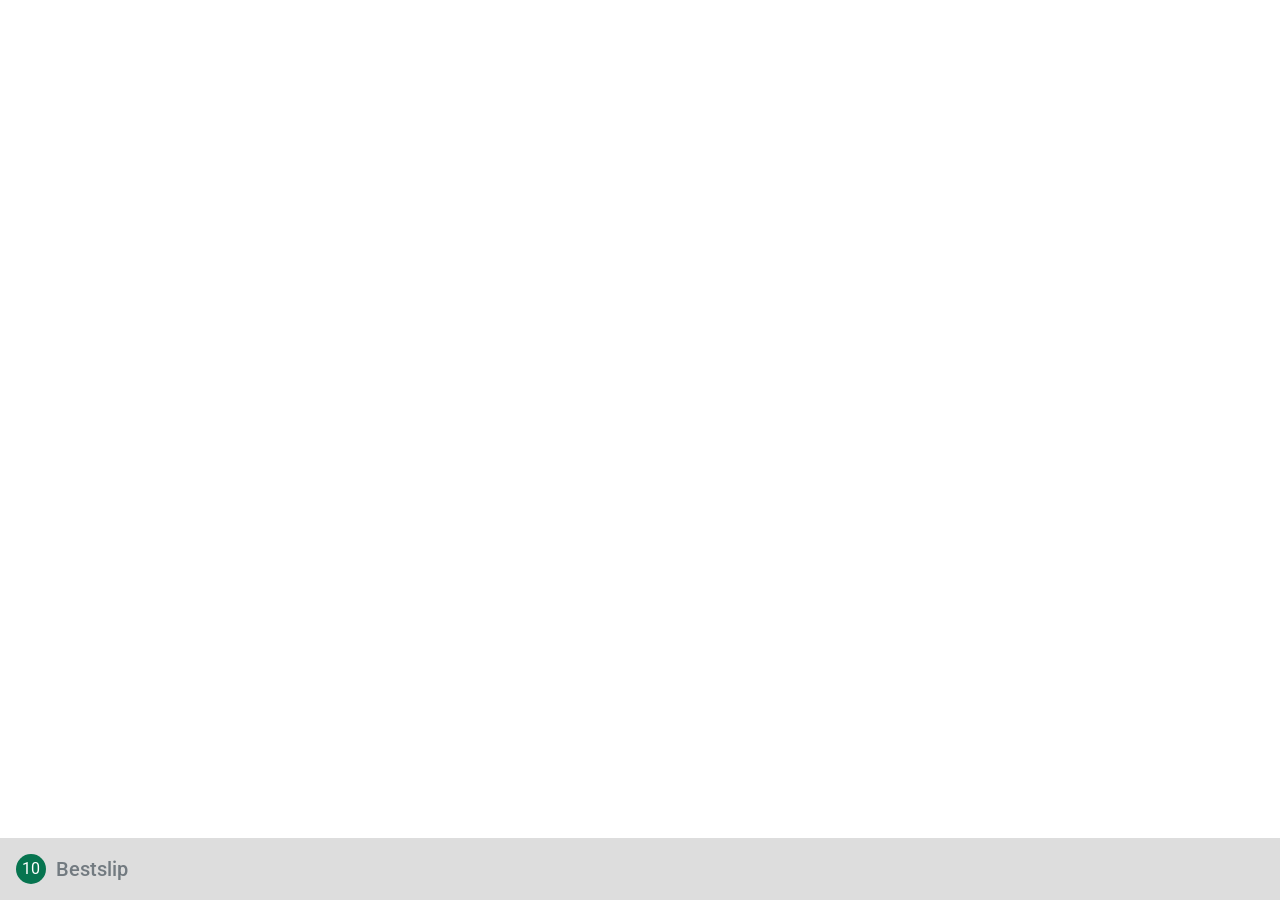
<file: index.html>
<!DOCTYPE html>
<html lang="en">

<head>
  <meta charset="UTF-8">
  <meta name="viewport" content="width=device-width, initial-scale=1.0">
  <meta http-equiv="X-UA-Compatible" content="ie=edge">
  <title>Title</title>
  <link rel='shortcut icon' href='assets/images/foot.png' type='image/x-icon'>
  <link rel="stylesheet" href="assets/vendor/bootstrap/css/bootstrap.min.css">
  <link rel="stylesheet" href="assets/css/style.css">
</head>

<body>
  <!-- all codes for ===***dropdown-section***=== starts from here -->
  <section id="betslipTop" class="betslip d-none">
    <div class="container p-0">
      <div class="betslip-header">
        <div class="d-flex align-items-center justify-content-between">
          <div class="left p-3">
            <div class="d-flex align-items-center">
              <div class="number">
                <span class="value">10</span>
              </div>
              <div class="text">
                <h5>Bestslip</h5>
                <p>Ok</p>
              </div>
            </div>
          </div>
          <div class="right">
            <div class="d-flex align-items-center">
              <div class="p-3">
                <p class="balance">Balance</p>
                <p class="amount">39.2 CHF</p>
              </div>
              <div class="vr ms-2"></div>
              <div class="p-3 px-4">
                <button id="closeContent" class="btn p-0 fs-4">
                  <img src="assets/images/cr.png" alt="cross">
                </button>
              </div>
            </div>
          </div>
        </div>
        <hr class="m-0">
        <div class="d-flex align-items-center justify-content-between p-2">
          <button class="btn color-primary">Remove All</button>
          <div class="dropdown">
            <a class="btn dropdown-toggle color-primary" href="#" role="button" data-bs-toggle="dropdown"
              aria-expanded="false">
              Normal
            </a>

            <ul class="dropdown-menu dropdown-menu-end">
              <li><a class="dropdown-item" href="#">Normal</a></li>
              <li><a class="dropdown-item" href="#">Bankers</a></li>
            </ul>
          </div>
        </div>
        <hr class="m-0">
      </div>

      <!-- inner content -->
      <div class="betslip-body">
        <div class="bet-item d-flex justify-content-between">
          <div class="left">
            <div class="d-flex">
              <div class="flex-shrink-0 p-1">
                <img src="assets/images/cr2.png" alt="a">
              </div>
              <div class="p-1">
                <h4>Persik Kediri</h4>
                <p>1x2</p>
                <p>Persik Kediri - Bali United FC</p>
              </div>
            </div>
          </div>
          <div class="right">
            <div class="d-flex">
              <p class="number p-1">5.10</p>
              <div>
                <input id="amountInput1" class="btn white-btn" placeholder="Amount" />
                <p class="return pt-1">Returns: 0.00</p>
              </div>
            </div>
          </div>
        </div>
        <!-- cal one -->
        <div id="calculator1" class="cal-numbers d-none" style="background: #696969; color: #fff;">
          <div class="d-grid" style="grid-template-columns: repeat(10, 1fr);">
            <p class="num">1</p>
            <p class="num">2</p>
            <p class="num">3</p>
            <p class="num">4</p>
            <p class="num">5</p>
            <p class="num">6</p>
            <p class="num">7</p>
            <p class="num">8</p>
            <p class="num">9</p>
            <p class="num">0</p>
          </div>
          <div class="d-grid" style="grid-template-columns: repeat(3, 1fr);
      border-top: 1px solid #a19b9b;
      ">
            <p class="num">.</p>
            <p>
              <img src="assets/images/back.png" alt="back">
            </p>
            <p class="num color-ok">ok</p>
          </div>
        </div>

        <div class="bet-item d-flex justify-content-between">
          <div class="left">
            <div class="d-flex">
              <div class="flex-shrink-0 p-1">
                <img src="assets/images/cr2.png" alt="a">
              </div>
              <div class="p-1">
                <h4>Draw</h4>
                <p>1x2</p>
                <p>Persik Kediri - Bali United FC</p>
              </div>
            </div>
          </div>
          <div class="right">
            <div class="d-flex">
              <p class="number p-1">4.05</p>
              <div>
                <input class="btn white-btn" id="amountInput2" placeholder="Amount" />
                <p class="return pt-1">Returns: 0.00</p>
              </div>
            </div>
          </div>
        </div>
        <!-- cal 2 -->
        <div id="calculator2" class="cal-numbers d-none" style="background: #696969; color: #fff;">
          <div class="d-grid" style="grid-template-columns: repeat(10, 1fr);">
            <p class="num">1</p>
            <p class="num">2</p>
            <p class="num">3</p>
            <p class="num">4</p>
            <p class="num">5</p>
            <p class="num">6</p>
            <p class="num">7</p>
            <p class="num">8</p>
            <p class="num">9</p>
            <p class="num">0</p>
          </div>
          <div class="d-grid" style="grid-template-columns: repeat(3, 1fr);
            border-top: 1px solid #a19b9b;
            ">
            <p class="num">.</p>
            <p>
              <img src="assets/images/back.png" alt="back">
            </p>
            <p class="num color-ok">ok</p>
          </div>
        </div>

        <div class="bet-item d-flex justify-content-between">
          <div class="left">
            <div class="d-flex">
              <div class="flex-shrink-0 p-1">
                <img src="assets/images/cr2.png" alt="a">
              </div>
              <div class="p-1">
                <h4>CR Belouizdad</h4>
                <p>1x2</p>
                <p>CR Belouizdad - MC EL Eulma</p>
              </div>
            </div>
          </div>
          <div class="right">
            <div class="d-flex">
              <p class="number p-1">1.14</p>
              <div>
                <input class="btn white-btn" id="amountInput3" placeholder="Amount" />
                <p class="return pt-1">Returns: 0.00</p>
              </div>
            </div>
          </div>
        </div>
        <!-- cal 3 -->
        <div id="calculator3" class="cal-numbers d-none" style="background: #696969; color: #fff;">
          <div class="d-grid" style="grid-template-columns: repeat(10, 1fr);">
            <p class="num">1</p>
            <p class="num">2</p>
            <p class="num">3</p>
            <p class="num">4</p>
            <p class="num">5</p>
            <p class="num">6</p>
            <p class="num">7</p>
            <p class="num">8</p>
            <p class="num">9</p>
            <p class="num">0</p>
          </div>
          <div class="d-grid" style="grid-template-columns: repeat(3, 1fr);
                  border-top: 1px solid #a19b9b;
                  ">
            <p class="num">.</p>
            <p>
              <img src="assets/images/back.png" alt="back">
            </p>
            <p class="num color-ok">ok</p>
          </div>
        </div>

        <div class="bet-item d-flex justify-content-between">
          <div class="left">
            <div class="d-flex">
              <div class="flex-shrink-0 p-1">
                <img src="assets/images/cr2.png" alt="a">
              </div>
              <div class="p-1">
                <h4>Draw</h4>
                <p>1x2</p>
                <p>CR Belouizdad - MC EL Eulma</p>
              </div>
            </div>
          </div>
          <div class="right">
            <div class="d-flex">
              <p class="number p-1">6.20</p>
              <div>
                <input class="btn white-btn" id="amountInput4" placeholder="Amount" />
                <p class="return pt-1">Returns: 0.00</p>
              </div>
            </div>
          </div>
        </div>
        <!-- cal 4 -->
        <div id="calculator4" class="cal-numbers d-none" style="background: #696969; color: #fff;">
          <div class="d-grid" style="grid-template-columns: repeat(10, 1fr);">
            <p class="num">1</p>
            <p class="num">2</p>
            <p class="num">3</p>
            <p class="num">4</p>
            <p class="num">5</p>
            <p class="num">6</p>
            <p class="num">7</p>
            <p class="num">8</p>
            <p class="num">9</p>
            <p class="num">0</p>
          </div>
          <div class="d-grid" style="grid-template-columns: repeat(3, 1fr);
                  border-top: 1px solid #a19b9b;
                  ">
            <p class="num">.</p>
            <p>
              <img src="assets/images/back.png" alt="back">
            </p>
            <p class="num color-ok">ok</p>
          </div>
        </div>

        <div class="bet-item d-flex justify-content-between">
          <div class="left">
            <div class="d-flex">
              <div class="flex-shrink-0 p-1">
                <img src="assets/images/cr2.png" alt="a">
              </div>
              <div class="p-1">
                <h4>MC EL Eulma</h4>
                <p>1x2</p>
                <p>CR Belouizdad - MC EL Eulma</p>
              </div>
            </div>
          </div>
          <div class="right">
            <div class="d-flex">
              <p class="number p-1">16.00</p>
              <div>
                <input class="btn white-btn" id="amountInput5" placeholder="Amount" />
                <p class="return pt-1">Returns: 0.00</p>
              </div>
            </div>
          </div>
        </div>
        <!-- cal 5 -->
        <div id="calculator5" class="cal-numbers d-none" style="background: #696969; color: #fff;">
          <div class="d-grid" style="grid-template-columns: repeat(10, 1fr);">
            <p class="num">1</p>
            <p class="num">2</p>
            <p class="num">3</p>
            <p class="num">4</p>
            <p class="num">5</p>
            <p class="num">6</p>
            <p class="num">7</p>
            <p class="num">8</p>
            <p class="num">9</p>
            <p class="num">0</p>
          </div>
          <div class="d-grid" style="grid-template-columns: repeat(3, 1fr);
                  border-top: 1px solid #a19b9b;
                  ">
            <p class="num">.</p>
            <p>
              <img src="assets/images/back.png" alt="back">
            </p>
            <p class="num color-ok">ok</p>
          </div>
        </div>

        <div class="bet-item d-flex justify-content-between">
          <div class="left">
            <div class="d-flex">
              <div class="flex-shrink-0 p-1">
                <img src="assets/images/cr2.png" alt="a">
              </div>
              <div class="p-1">
                <h4>CR Belouizdad</h4>
                <p>1x2</p>
                <p>CR Belouizdad - MC EL Eulma</p>
              </div>
            </div>
          </div>
          <div class="right">
            <div class="d-flex">
              <p class="number p-1">1.14</p>
              <div>
                <input class="btn white-btn" id="amountInput6" placeholder="Amount" />
                <p class="return pt-1">Returns: 0.00</p>
              </div>
            </div>
          </div>
        </div>
        <!-- cal 6 -->
        <div id="calculator6" class="cal-numbers d-none" style="background: #696969; color: #fff;">
          <div class="d-grid" style="grid-template-columns: repeat(10, 1fr);">
            <p class="num">1</p>
            <p class="num">2</p>
            <p class="num">3</p>
            <p class="num">4</p>
            <p class="num">5</p>
            <p class="num">6</p>
            <p class="num">7</p>
            <p class="num">8</p>
            <p class="num">9</p>
            <p class="num">0</p>
          </div>
          <div class="d-grid" style="grid-template-columns: repeat(3, 1fr);
                  border-top: 1px solid #a19b9b;
                  ">
            <p class="num">.</p>
            <p>
              <img src="assets/images/back.png" alt="back">
            </p>
            <p class="num color-ok">ok</p>
          </div>
        </div>

        <div class="bet-item d-flex justify-content-between">
          <div class="left">
            <div class="d-flex">
              <div class="flex-shrink-0 p-1">
                <img src="assets/images/cr2.png" alt="a">
              </div>
              <div class="p-1">
                <h4>Draw</h4>
                <p>1x2</p>
                <p>CR Belouizdad - MC EL Eulma</p>
              </div>
            </div>
          </div>
          <div class="right">
            <div class="d-flex">
              <p class="number p-1">6.20</p>
              <div>
                <input class="btn white-btn" id="amountInput7" placeholder="Amount" />
                <p class="return pt-1">Returns: 0.00</p>
              </div>
            </div>
          </div>
        </div>
        <!-- cal 7 -->
        <div id="calculator7" class="cal-numbers d-none" style="background: #696969; color: #fff;">
          <div class="d-grid" style="grid-template-columns: repeat(10, 1fr);">
            <p class="num">1</p>
            <p class="num">2</p>
            <p class="num">3</p>
            <p class="num">4</p>
            <p class="num">5</p>
            <p class="num">6</p>
            <p class="num">7</p>
            <p class="num">8</p>
            <p class="num">9</p>
            <p class="num">0</p>
          </div>
          <div class="d-grid" style="grid-template-columns: repeat(3, 1fr);
                  border-top: 1px solid #a19b9b;
                  ">
            <p class="num">.</p>
            <p>
              <img src="assets/images/back.png" alt="back">
            </p>
            <p class="num color-ok">ok</p>
          </div>
        </div>

        <div class="bet-item d-flex justify-content-between">
          <div class="left">
            <div class="d-flex">
              <div class="flex-shrink-0 p-1">
                <img src="assets/images/cr2.png" alt="a">
              </div>
              <div class="p-1">
                <h4>MC EL Eulma</h4>
                <p>1x2</p>
                <p>CR Belouizdad - MC EL Eulma</p>
              </div>
            </div>
          </div>
          <div class="right">
            <div class="d-flex">
              <p class="number p-1">16.00</p>
              <div>
                <input class="btn white-btn" id="amountInput8" placeholder="Amount" />
                <p class="return pt-1">Returns: 0.00</p>
              </div>
            </div>
          </div>
        </div>
        <!-- cal 8 -->
        <div id="calculator8" class="cal-numbers d-none" style="background: #696969; color: #fff;">
          <div class="d-grid" style="grid-template-columns: repeat(10, 1fr);">
            <p class="num">1</p>
            <p class="num">2</p>
            <p class="num">3</p>
            <p class="num">4</p>
            <p class="num">5</p>
            <p class="num">6</p>
            <p class="num">7</p>
            <p class="num">8</p>
            <p class="num">9</p>
            <p class="num">0</p>
          </div>
          <div class="d-grid" style="grid-template-columns: repeat(3, 1fr);
                  border-top: 1px solid #a19b9b;
                  ">
            <p class="num">.</p>
            <p>
              <img src="assets/images/back.png" alt="back">
            </p>
            <p class="num color-ok">ok</p>
          </div>
        </div>



        <!-- payrole -->
        <div class="payrole">
          <div class="heading" style="background-color: #dcdcdc;">
            <p class="p-2">Parole / System > </p>
          </div>
          <div class="bet-item d-flex justify-content-between align-items-center py-3">
            <div class="left ps-2">
              <div class="d-flex">
                <div class="p-1">
                  <h6>Singles</h6>
                </div>
              </div>
            </div>
            <div class="right">
              <div class="d-flex align-items-center">
                <p class="number p-1">4 x</p>
                <div>
                  <input class="btn white-btn" id="amountInput111" placeholder="Amount" />
                </div>
              </div>
            </div>
          </div>
          <div id="calculator111" class="cal-numbers d-none" style="background: #696969; color: #fff;">
            <div class="d-grid" style="grid-template-columns: repeat(10, 1fr);">
              <p class="num">1</p>
              <p class="num">2</p>
              <p class="num">3</p>
              <p class="num">4</p>
              <p class="num">5</p>
              <p class="num">6</p>
              <p class="num">7</p>
              <p class="num">8</p>
              <p class="num">9</p>
              <p class="num">0</p>
            </div>
            <div class="d-grid" style="grid-template-columns: repeat(3, 1fr);
                    border-top: 1px solid #a19b9b;
                    ">
              <p class="num">.</p>
              <p>
                <img src="assets/images/back.png" alt="back">
              </p>
              <p class="num color-ok">ok</p>
            </div>
          </div>
        </div>
      </div>

      <!-- inner content -->
      <div class="betslip-footer">
        <div class="possiblity text-end">
          <p>Max Possible Winning: 91.94</p>
        </div>
        <div class="bet text-center">
          <p>Place Bet <span class="ms-2"> 20.00 CHF</span></p>
        </div>
      </div>
    </div>
  </section>

  <!-- trigger -->
  <div class="betslip-bottom" id="betslipBottom">
    <div id="bottomTrigger" class="betslip-header">
      <div class="d-flex align-items-center justify-content-between ">
        <div class="left p-3">
          <div class="d-flex align-items-center">
            <div class="number">
              <span class="value">10</span>
            </div>
            <div class="text">
              <h5>Bestslip</h5>
            </div>
          </div>
        </div>
      </div>
    </div>
  </div>

  <!-- all scripts are starts from here -->
  <script src="assets/vendor/bootstrap/js/bootstrap.bundle.js"></script>
  <script src="assets/js/custom.js"></script>
  <!-- .........script ended............. -->
</body>

</html>
</file>
<file: assets/css/style.css>
/*=== abstracts css start === */
@import url("https://fonts.googleapis.com/css2?family=Roboto:wght@300;400;500;700&display=swap");
.color-primary {
  color: #06744f;
}

.color-ok {
  color: #54b594;
}

.white-btn {
  background: #fff;
  color: #747373;
  border-radius: 0;
  width: 120px;
}

/*===// end of abstracts css === */
/*=== base css start === */
* {
  margin: 0;
  padding: 0;
  outline: none;
  box-sizing: border-box;
}

::after,
::before {
  box-sizing: border-box;
}

h1,
h2,
h3,
h4,
h5,
h6,
ol,
ul,
p,
address,
strong,
i {
  margin-top: 0px;
  margin-bottom: 0px;
}

ul,
li {
  list-style: none;
}

a,
a:hover {
  text-decoration: none;
}

body {
  font-family: "Roboto", sans-serif;
  color: #000;
}

/* width */
::-webkit-scrollbar {
  width: 3px;
  background: rgba(236, 236, 236, 0.2117647059);
  border-radius: 10px;
}

/* Track */
::-webkit-scrollbar-track {
  box-shadow: inset 0 0 5px grey;
  border-radius: 10px;
}

/* Handle */
::-webkit-scrollbar-thumb {
  background: #6f7174;
  border-radius: 10px;
}

.cal-numbers {
  position: relative;
}
.cal-numbers p {
  display: flex;
  align-items: center;
  justify-content: center;
  padding: 10px;
}
.cal-numbers p:not(:last-child) {
  border-right: 1px solid #a19b9b;
}
.cal-numbers::after {
  content: "";
  width: 20px;
  height: 20px;
  background: #696969;
  position: absolute;
  top: -10px;
  right: 50px;
  transform: rotate(45deg);
}

/*===// end of base css === */
/*=== components css start === */
.betslip .betslip-header {
  background: #dddddd;
  position: sticky;
  top: 0;
  left: 0;
  width: 100%;
  z-index: 9;
}
.betslip .betslip-header .number {
  width: 30px;
  height: 30px;
  background: #06744f;
  border-radius: 50%;
  color: #fff;
  display: flex;
  align-items: center;
  justify-content: center;
}
.betslip .betslip-header .text {
  padding-left: 10px;
}
.betslip .betslip-header .text h5 {
  color: #727a80;
}
.betslip .betslip-header .text P {
  color: #06744f;
  font-weight: bold;
}
.betslip .betslip-header .right {
  color: #79777d;
}
.betslip .betslip-body .bet-item {
  background: #cdcdcd;
  border-bottom: 1px solid #bfbfbf;
  border-left: 2px solid #b14751;
  position: relative;
}
.betslip .betslip-body .bet-item .left h4 {
  color: #4f4f5f;
  font-size: 20px;
}
.betslip .betslip-body .bet-item .left p {
  color: #747373;
  font-size: 14px;
}
.betslip .betslip-body .bet-item .right {
  padding-right: 10px;
}
.betslip .betslip-body .bet-item .right .number {
  color: #2c2c2c;
}
.betslip .betslip-body .bet-item .right .return {
  color: #747373;
  font-size: 12px;
}
.betslip .betslip-footer {
  position: sticky;
  left: 0;
  bottom: 0;
  z-index: 9;
}
.betslip .betslip-footer .possiblity {
  padding: 15px;
  background: #dbdbdb;
  color: #5b5a5e;
}
.betslip .betslip-footer .bet {
  padding: 15px;
  background: #05714f;
}
.betslip .betslip-footer .bet p {
  color: #fff;
  cursor: pointer;
}
.betslip .betslip-footer .bet p span {
  color: #54e0b3;
}

.betslip-bottom {
  margin: auto;
  position: absolute;
  width: 100%;
  bottom: 0;
  left: 0;
}
.betslip-bottom .betslip-header {
  background: #dddddd;
}
.betslip-bottom .betslip-header .number {
  width: 30px;
  height: 30px;
  background: #06744f;
  border-radius: 50%;
  color: #fff;
  display: flex;
  align-items: center;
  justify-content: center;
}
.betslip-bottom .betslip-header .text {
  padding-left: 10px;
}
.betslip-bottom .betslip-header .text h5 {
  color: #727a80;
}
.betslip-bottom .betslip-header .text P {
  color: #06744f;
  font-weight: bold;
}
.betslip-bottom .betslip-header .right {
  color: #79777d;
}

/*===// end of components css === *//*# sourceMappingURL=style.css.map */
</file>
